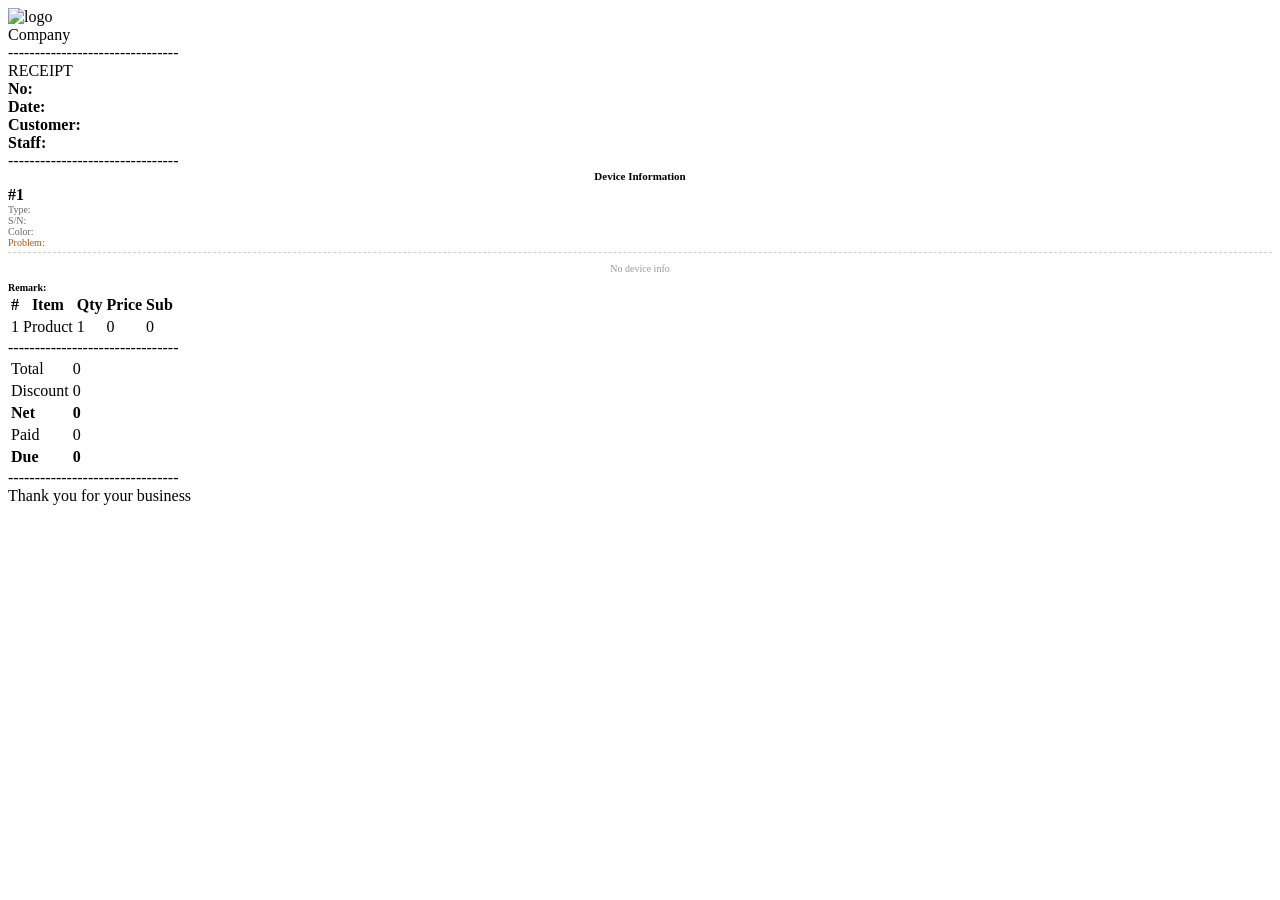
<file: src/main/resources/templates/print/invoice-pos.html>
<!--
  POS THERMAL RECEIPT TEMPLATE (58 mm / 80 mm)
  No pagination — thermal rolls are one continuous page.
  Compact, center-aligned receipt layout.

  NOTE: No <html>/<head>/<body> wrapper — added by TemplateRenderingService / HtmlPdfService.
-->
<div th:class="${'invoice-page invoice-page--' + #strings.toLowerCase(layout.name).replace('_','-') + ' inv-thermal'}"
     xmlns:th="http://www.thymeleaf.org">

  <!-- Centered header -->
  <div class="inv-thermal__header">
    <img th:if="${not #strings.isEmpty(inv.logoBase64)}"
         th:src="${inv.logoBase64}"
         class="inv-thermal__logo" alt="logo"/>
    <div class="inv-thermal__company" th:text="${inv.companyName}">Company</div>
    <div class="inv-thermal__sub" th:if="${not #strings.isEmpty(inv.companyPhone)}"
         th:text="${inv.companyPhone}"></div>
    <div class="inv-thermal__sub" th:if="${not #strings.isEmpty(inv.companyAddress)}"
         th:text="${inv.companyAddress}"></div>
    <div class="inv-thermal__divider">--------------------------------</div>
    <div class="inv-thermal__title" th:text="${inv.invoiceTitle}">RECEIPT</div>
  </div>

  <!-- Invoice meta -->
  <div class="inv-thermal__meta">
    <div><b>No:</b> <span th:text="${inv.invoiceNo}"></span></div>
    <div><b>Date:</b> <span th:text="${inv.invoiceDate}"></span></div>
    <div><b>Customer:</b> <span th:text="${inv.customerName ?: 'Walk-in'}"></span></div>
    <div th:if="${not #strings.isEmpty(inv.cashierName)}">
      <b>Staff:</b> <span th:text="${inv.cashierName}"></span>
    </div>
  </div>

  <div class="inv-thermal__divider">--------------------------------</div>

  <!-- ── Booking: Device Information ── -->
  <div th:if="${inv.bookingReceipt}">
    <div style="text-align:center; font-weight:700; font-size:11px; margin-bottom:4px;">Device Information</div>
    <div th:each="dev, stat : ${inv.deviceRows}" style="margin-bottom:6px; padding-bottom:4px; border-bottom:1px dashed #ccc;">
      <div><b>#<span th:text="${stat.count}">1</span></b>
        <span th:text="${dev.brand}" style="font-weight:600;"></span>
        <span th:text="${dev.model}"></span>
      </div>
      <div th:if="${not #strings.isEmpty(dev.deviceType)}" style="font-size:10px; color:#666;">
        Type: <span th:text="${dev.deviceType}"></span>
      </div>
      <div th:if="${not #strings.isEmpty(dev.serialNo)}" style="font-size:10px; color:#666;">
        S/N: <span th:text="${dev.serialNo}"></span>
      </div>
      <div th:if="${not #strings.isEmpty(dev.color)}" style="font-size:10px; color:#666;">
        Color: <span th:text="${dev.color}"></span>
      </div>
      <div th:if="${not #strings.isEmpty(dev.problemDesc)}" style="font-size:10px; color:#b45309;">
        Problem: <span th:text="${dev.problemDesc}"></span>
      </div>
    </div>
    <div th:if="${inv.deviceRows == null or #lists.isEmpty(inv.deviceRows)}"
         style="text-align:center; color:#999; font-size:10px; padding:4px 0;">No device info</div>

    <!-- Remark for booking -->
    <div th:if="${not #strings.isEmpty(inv.remark)}" style="margin-top:4px;">
      <div style="font-size:10px;"><b>Remark:</b> <span th:text="${inv.remark}"></span></div>
    </div>
  </div>

  <!-- ── Non-Booking: Items table ── -->
  <table th:if="${!inv.bookingReceipt}" class="inv-thermal__table">
    <thead>
      <tr>
        <th>#</th>
        <th>Item</th>
        <th class="r">Qty</th>
        <th class="r">Price</th>
        <th class="r">Sub</th>
      </tr>
    </thead>
    <tbody>
      <tr th:each="item : ${inv.lineItems}">
        <td th:text="${item.rowNo}">1</td>
        <td th:text="${item.productName}">Product</td>
        <td class="r" th:text="${item.qty}">1</td>
        <td class="r" th:text="${item.unitPrice}">0</td>
        <td class="r" th:text="${item.subtotal}">0</td>
      </tr>
    </tbody>
  </table>

  <div class="inv-thermal__divider">--------------------------------</div>

  <!-- Totals (hide for booking since no financial data) -->
  <table th:if="${!inv.bookingReceipt}" class="inv-thermal__totals">
    <tr><td>Total</td>      <td class="r" th:text="${inv.subtotal}">0</td></tr>
    <tr><td>Discount</td>   <td class="r" th:text="${inv.discount}">0</td></tr>
    <tr><td><b>Net</b></td> <td class="r"><b th:text="${inv.netAmount}">0</b></td></tr>
    <tr><td>Paid</td>       <td class="r" th:text="${inv.paid}">0</td></tr>
    <tr><td><b>Due</b></td> <td class="r"><b th:text="${inv.balanceDue}">0</b></td></tr>
  </table>

  <div class="inv-thermal__divider">--------------------------------</div>

  <!-- Footer -->
  <div class="inv-thermal__footer">
    <div th:if="${not #strings.isEmpty(inv.footerNote)}" th:text="${inv.footerNote}">
      Thank you for your business
    </div>
    <div th:text="${inv.companyName}"></div>
  </div>

</div>
</file>
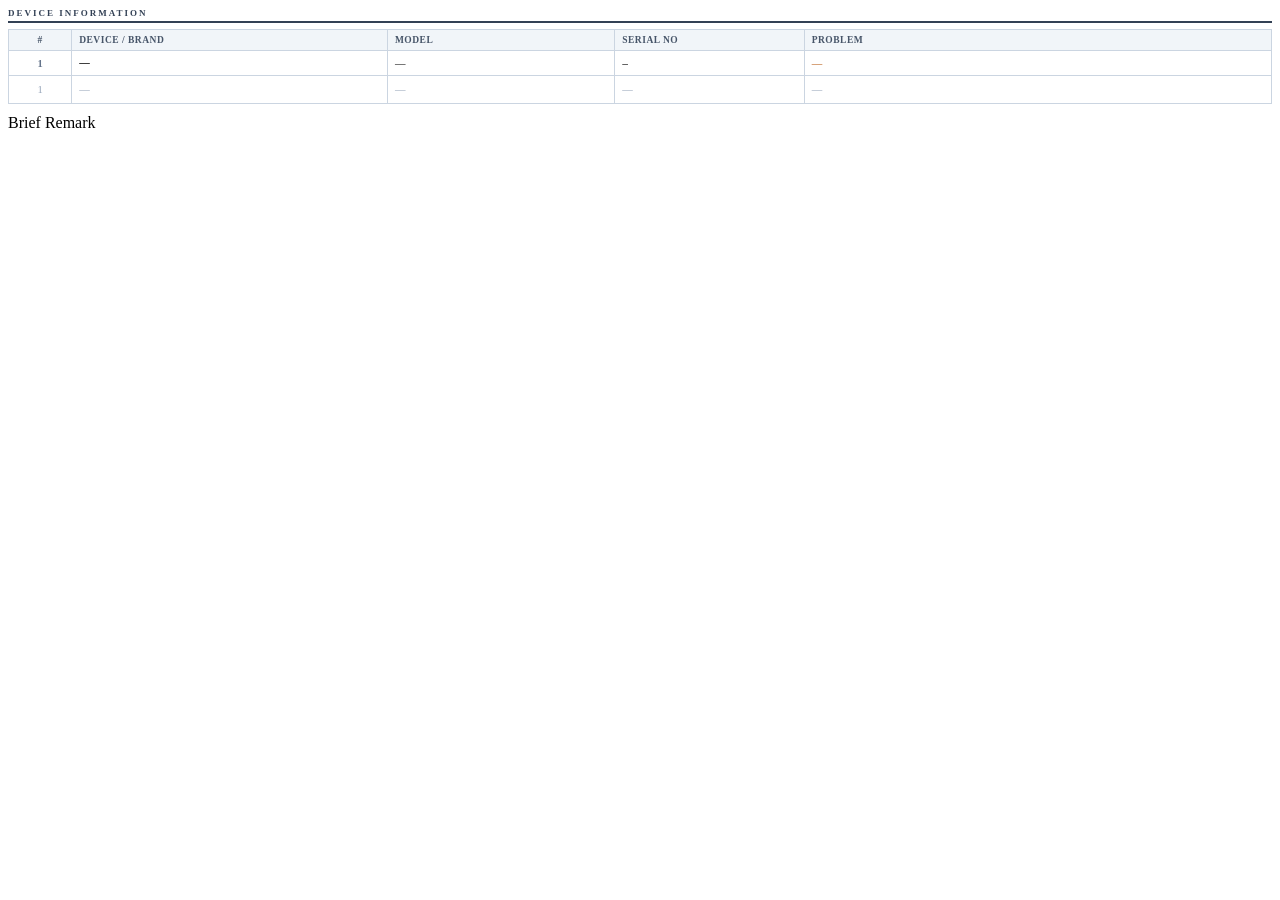
<file: src/main/resources/templates/print/fragments/booking-table.html>
<!DOCTYPE html>
<html xmlns:th="http://www.thymeleaf.org" lang="en">
<!--
  FRAGMENT: booking-table
  ═══════════════════════════════════════════════════════════════════════════
  DEVICE INTAKE RECEIPT — Device Items Table + Remark
  Used by: booking-a4.html · booking-a5.html
  ═══════════════════════════════════════════════════════════════════════════
-->
<head><title>fragment</title></head>
<body>

<div th:fragment="render(inv)" style="margin-bottom:16px;">

  <!-- ── Device Information Table ─────────────────────────────────────── -->
  <div style="font-size:9px; font-weight:700; letter-spacing:2px; text-transform:uppercase;
              color:#334155; border-bottom:2px solid #334155; padding-bottom:3px; margin-bottom:6px;">
    Device Information
  </div>

  <table style="width:100%; border-collapse:collapse; font-size:10.5px;">
    <thead>
      <tr style="background:#f1f5f9; color:#475569; font-weight:700; font-size:9.5px; text-transform:uppercase; letter-spacing:0.5px;">
        <th style="border:1px solid #cbd5e1; padding:5px 7px; text-align:center; width:5%;">#</th>
        <th style="border:1px solid #cbd5e1; padding:5px 7px; text-align:left; width:25%;">Device / Brand</th>
        <th style="border:1px solid #cbd5e1; padding:5px 7px; text-align:left; width:18%;">Model</th>
        <th style="border:1px solid #cbd5e1; padding:5px 7px; text-align:left; width:15%;">Serial No</th>
        <th style="border:1px solid #cbd5e1; padding:5px 7px; text-align:left;">Problem</th>
      </tr>
    </thead>
    <tbody>

      <!-- Populated rows -->
      <tr th:each="dev, stat : ${inv.deviceRows}"
          th:style="${stat.odd} ? 'background:#ffffff;' : 'background:#f8fafc;'">
        <td style="border:1px solid #cbd5e1; padding:6px 7px; text-align:center; font-weight:600; color:#64748b;"
            th:text="${stat.count}">1</td>
        <td style="border:1px solid #cbd5e1; padding:6px 7px;">
          <div style="font-weight:600;" th:text="${not #strings.isEmpty(dev.brand) ? dev.brand : '—'}">—</div>
          <div style="font-size:9px; color:#64748b; margin-top:1px;"
               th:text="${not #strings.isEmpty(dev.deviceType) ? dev.deviceType : ''}"></div>
          <div style="font-size:9px; color:#94a3b8; margin-top:1px;"
               th:text="${not #strings.isEmpty(dev.color) ? dev.color : ''}"></div>
        </td>
        <td style="border:1px solid #cbd5e1; padding:6px 7px;"
            th:text="${not #strings.isEmpty(dev.model) ? dev.model : '—'}">—</td>
        <td style="border:1px solid #cbd5e1; padding:6px 7px; font-family:monospace; font-size:9.5px;"
            th:text="${not #strings.isEmpty(dev.serialNo) ? dev.serialNo : '—'}">—</td>
        <td style="border:1px solid #cbd5e1; padding:6px 7px; color:#b45309;"
            th:text="${not #strings.isEmpty(dev.problemDesc) ? dev.problemDesc : '—'}">—</td>
      </tr>

      <!-- Empty placeholder row when no device data -->
      <tr th:if="${inv.deviceRows == null or #lists.isEmpty(inv.deviceRows)}"
          style="background:#ffffff;">
        <td style="border:1px solid #cbd5e1; padding:8px 7px; text-align:center; color:#94a3b8;">1</td>
        <td style="border:1px solid #cbd5e1; padding:8px 7px; color:#94a3b8;">—</td>
        <td style="border:1px solid #cbd5e1; padding:8px 7px; color:#94a3b8;">—</td>
        <td style="border:1px solid #cbd5e1; padding:8px 7px; color:#94a3b8;">—</td>
        <td style="border:1px solid #cbd5e1; padding:8px 7px; color:#94a3b8;">—</td>
      </tr>

    </tbody>
  </table>

  <!-- ── Brief Remark (optional) ────────────────────────────────────────── -->
  <div th:if="${not #strings.isEmpty(inv.remark)}" style="margin-top:10px;">
    <div class="inv-section-label">Brief Remark</div>
    <div class="inv-remark" th:text="${inv.remark}"></div>
  </div>

</div>

</body>
</html>
</file>
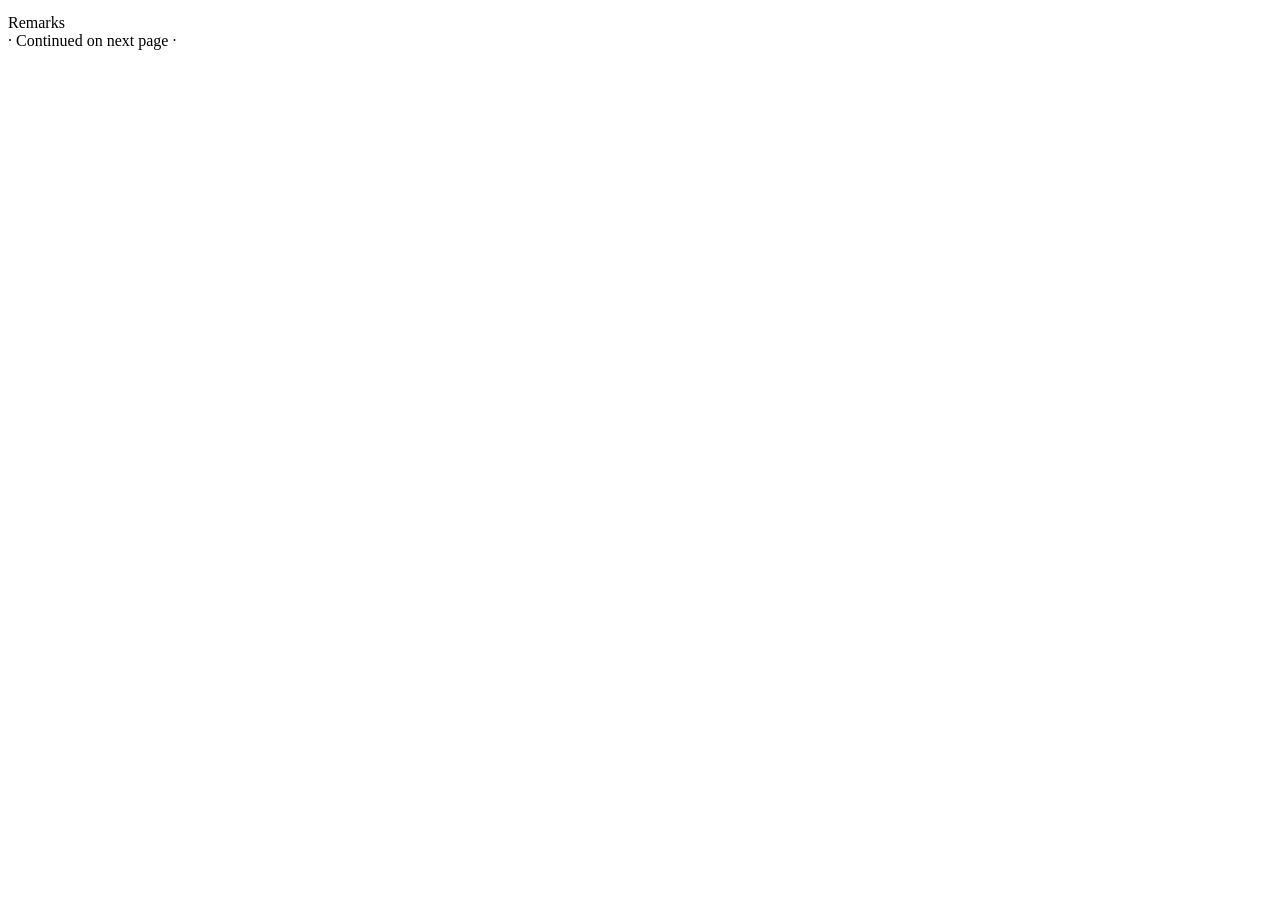
<file: src/main/resources/templates/print/fragments/invoice-footer.html>
<!DOCTYPE html>
<html xmlns:th="http://www.thymeleaf.org" lang="en">
<!--
  FRAGMENT: invoice-footer
  Three variants:
    th:fragment="last(inv)"         — final page: remark + signatures + footer bar
    th:fragment="booking-last(inv)" — booking final page: signatures + footer bar (remark shown in booking-body)
    th:fragment="cont(inv)"         — mid-page: "continued" notice + page number
-->
<head><title>fragment</title></head>
<body>

<!-- ═══ Last-page footer (SALE · SERVICE_JOB · SERVICE_DONE · PURCHASE) ══ -->
<div th:fragment="last(inv)">

  <!-- Remark box -->
  <div th:if="${not #strings.isEmpty(inv.remark)}" style="margin-top:14px;">
    <div class="inv-section-label">Remarks</div>
    <div class="inv-remark" th:text="${inv.remark}"></div>
  </div>

  <!-- Signature lines -->
  <div th:if="${inv.showSignatures}" class="inv-signatures">
    <div class="inv-sign">
      <div class="inv-sign__line" th:text="${inv.sign1Label ?: 'Prepared By'}"></div>
    </div>
    <div class="inv-sign">
      <div class="inv-sign__line" th:text="${inv.sign2Label ?: 'Received By'}"></div>
    </div>
  </div>

  <!-- Footer bar -->
  <div class="inv-footer">
    <span th:text="${inv.companyName}"></span>
    <span th:if="${not #strings.isEmpty(inv.footerNote)}"
          th:text="${' · ' + inv.footerNote}"></span>
    <span th:text="${' · Page ' + inv.currentPage + ' of ' + inv.totalPages}"></span>
  </div>

</div>

<!-- ═══ Last-page footer (BOOKING — remark already shown in booking-body) ═ -->
<div th:fragment="booking-last(inv)">

  <!-- Signature lines -->
  <div th:if="${inv.showSignatures}" class="inv-signatures">
    <div class="inv-sign">
      <div class="inv-sign__line" th:text="${inv.sign1Label ?: 'Prepared By'}"></div>
    </div>
    <div class="inv-sign">
      <div class="inv-sign__line" th:text="${inv.sign2Label ?: 'Received By'}"></div>
    </div>
  </div>

  <!-- Footer bar -->
  <div class="inv-footer">
    <span th:text="${inv.companyName}"></span>
    <span th:if="${not #strings.isEmpty(inv.footerNote)}"
          th:text="${' · ' + inv.footerNote}"></span>
    <span th:text="${' · Page ' + inv.currentPage + ' of ' + inv.totalPages}"></span>
  </div>

</div>

<!-- ═══ Continuation footer (non-last pages) ═════════════════════════════ -->
<div th:fragment="cont(inv)" class="inv-footer">
  <span th:text="${inv.invoiceNo}"></span>
  <span> · Continued on next page · </span>
  <span th:text="${'Page ' + inv.currentPage + ' of ' + inv.totalPages}"></span>
</div>

</body>
</html>
</file>
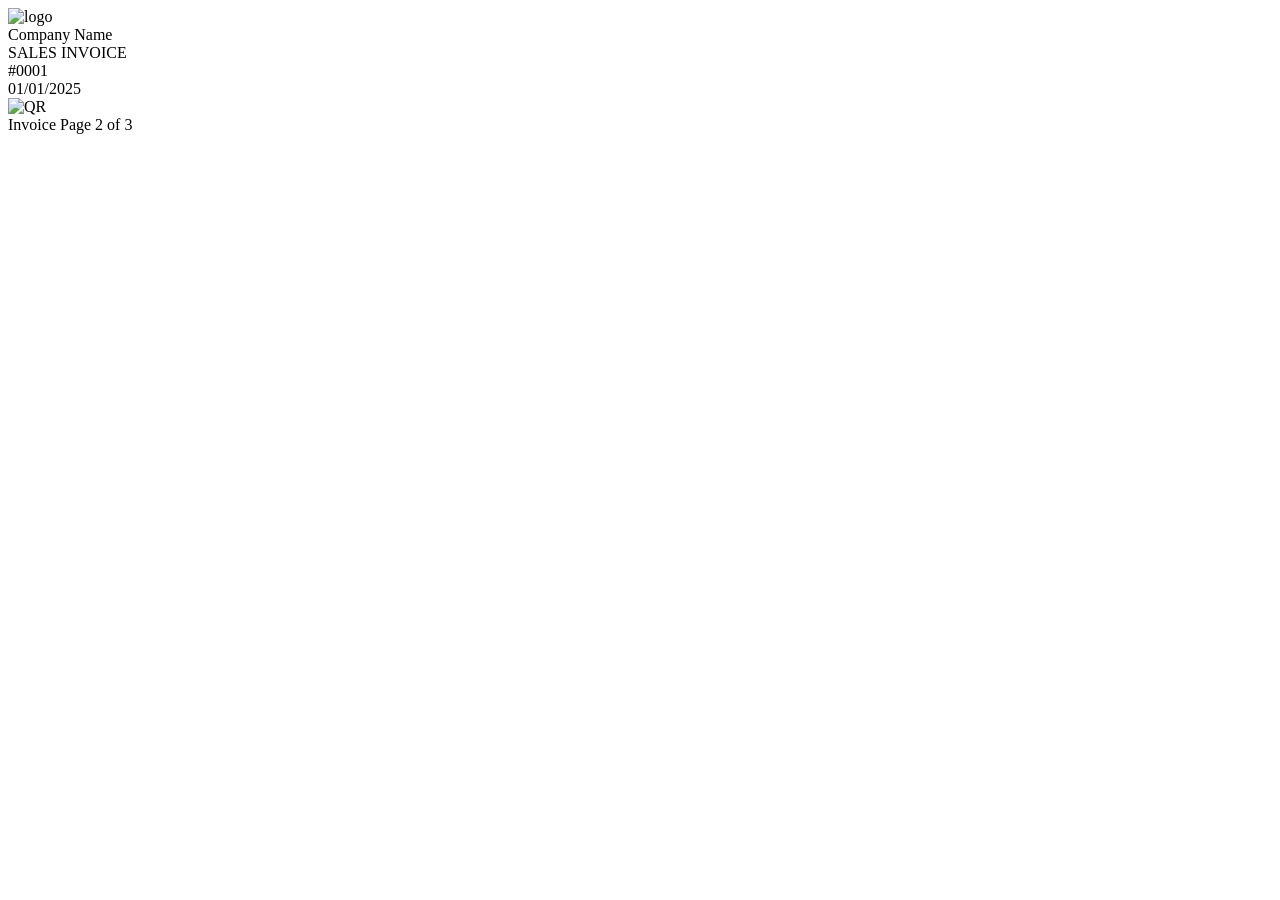
<file: src/main/resources/templates/print/fragments/invoice-header.html>
<!DOCTYPE html>
<html xmlns:th="http://www.thymeleaf.org" lang="en">
<!--
  FRAGMENT: invoice-header
  Two variants:
    th:fragment="full"  — first page: gradient header + accent bar + company info
    th:fragment="cont"  — continuation pages: compact bar
-->
<head><title>fragment</title></head>
<body>

<!-- ═══ Full header (first page) ══════════════════════════════════════════ -->
<div th:fragment="full(inv, layout)">
  <div class="inv-header">
    <!-- Left: logo + company branding -->
    <div class="inv-header__brand">
      <img th:if="${inv.showLogo and not #strings.isEmpty(inv.logoBase64)}"
           th:src="${inv.logoBase64}"
           class="inv-header__logo"
           alt="logo"/>
      <div>
        <div class="inv-header__company-name" th:text="${inv.companyName}">Company Name</div>
        <div class="inv-header__company-sub">
          <span th:if="${not #strings.isEmpty(inv.companyAddress)}"
                th:text="${inv.companyAddress}"></span>
          <span th:if="${not #strings.isEmpty(inv.companyPhone)}"
                th:text="${(not #strings.isEmpty(inv.companyAddress) ? ' · ' : '') + inv.companyPhone}"></span>
          <span th:if="${not #strings.isEmpty(inv.companyEmail)}"
                th:text="${' · ' + inv.companyEmail}"></span>
        </div>
      </div>
    </div>

    <!-- Right: invoice meta -->
    <div class="inv-header__meta">
      <div class="inv-header__meta-title" th:text="${inv.invoiceTitle}">SALES INVOICE</div>
      <div class="inv-header__meta-number" th:text="${inv.invoiceNo}">#0001</div>
      <div class="inv-header__meta-date"   th:text="${inv.invoiceDate}">01/01/2025</div>
      <img th:if="${inv.showQrCode and not #strings.isEmpty(inv.qrCodeBase64)}"
           th:src="${inv.qrCodeBase64}"
           class="inv-header__qr"
           alt="QR"/>
    </div>
  </div>
  <!-- Accent gradient bar -->
  <div class="inv-accent-bar"></div>
</div>

<!-- ═══ Compact header (continuation pages) ══════════════════════════════ -->
<div th:fragment="cont(inv, layout)">
  <div class="inv-cont-header">
    <span class="inv-cont-header__title"
          th:text="${inv.invoiceTitle + ' - ' + inv.invoiceNo}">Invoice</span>
    <span class="inv-cont-header__page"
          th:text="${'Page ' + inv.currentPage + ' of ' + inv.totalPages}">Page 2 of 3</span>
  </div>
</div>

</body>
</html>
</file>
